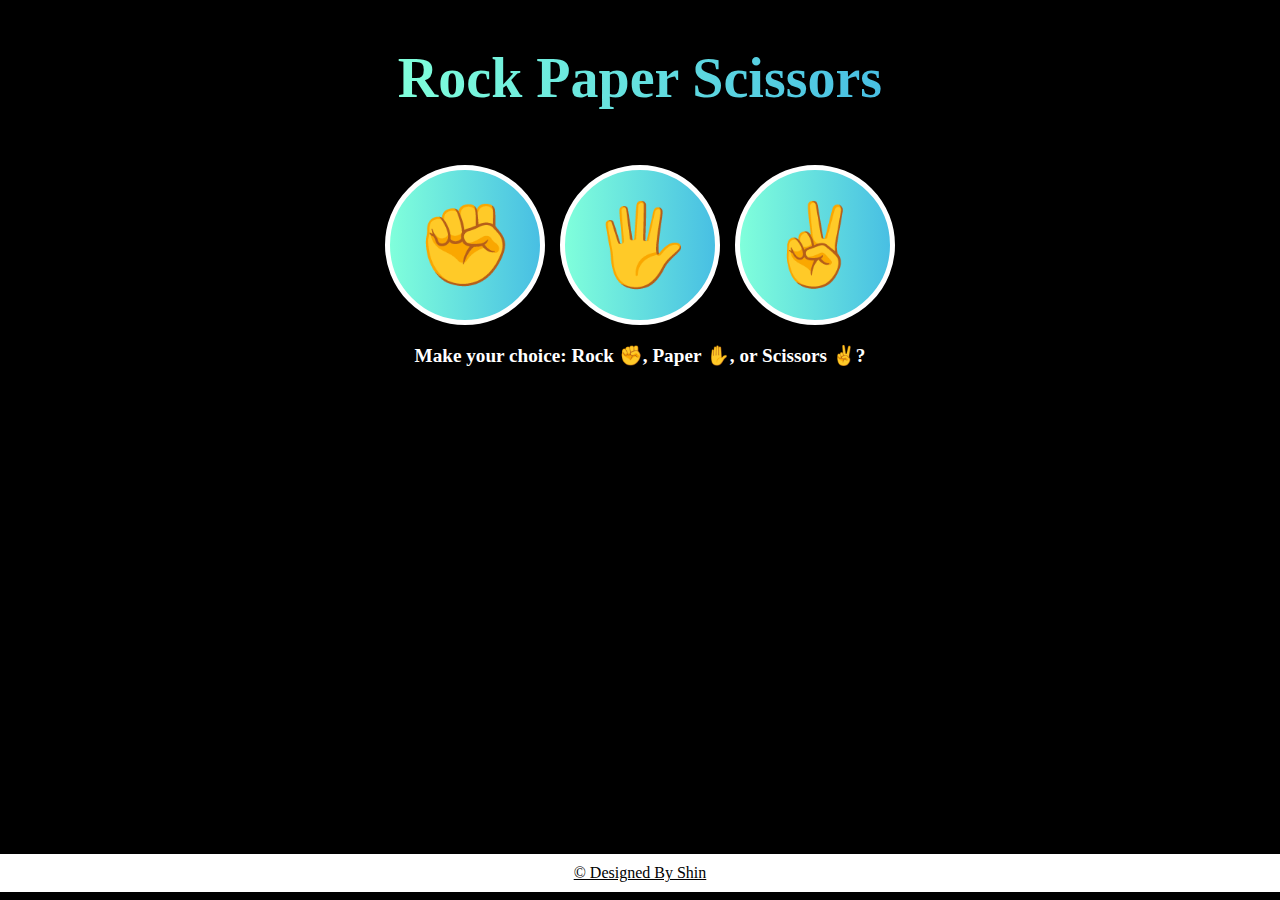
<file: index.html>
<!DOCTYPE html>
<html lang="en">
  <head>
    <meta charset="UTF-8" />
    <meta name="viewport" content="width=device-width, initial-scale=1.0" />
    <link rel="icon" type="image/png" href="./images/rock-paper-scissors.ico" />
    <link rel="stylesheet" href="./rock-paper-scissors.css" />
    <title>Rock Paper Scissors Game</title>
  </head>
  <body>
    <div class="header">
      <h1>Rock Paper Scissors</h1>
    </div>
    <div class="content">
      <div class="result-parent">
        <div class="result"></div>
      </div>
      <br />
      <div class="buttons">
        <button class="rock">✊</button>
        <button class="paper">🖐️</button>
        <button class="scissors">✌️</button>
      </div>
      <p class="instruction">
        Make your choice: Rock ✊, Paper ✋, or Scissors ✌️?
      </p>
    </div>
    <footer>
      <a
        href="https://github.com/JiaShin2000/rock-paper-scissors"
        target="_blank"
        >© Designed By Shin</a
      >
    </footer>
  </body>
  <script src="./rock-paper-scissors.js" defer></script>
</html>
</file>
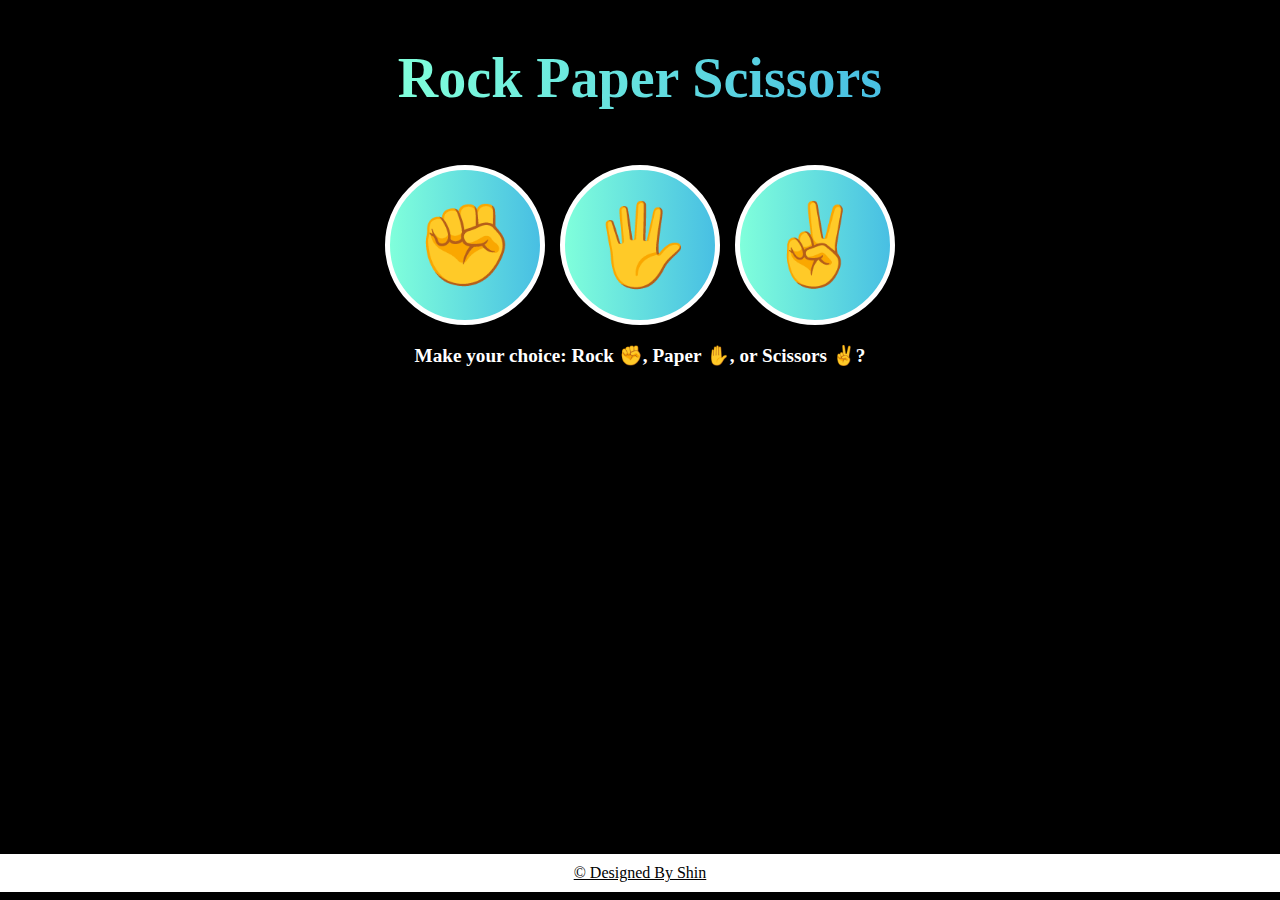
<file: rock-paper-scissors.html>
<!DOCTYPE html>
<html lang="en">
  <head>
    <meta charset="UTF-8" />
    <meta name="viewport" content="width=device-width, initial-scale=1.0" />
    <link rel="stylesheet" href="./rock-paper-scissors.css" />
    <title>Rock Paper Scissors Game</title>
  </head>
  <body>
    <div class="header">
      <h1>Rock Paper Scissors</h1>
    </div>
    <div class="content">
      <div class="result-parent">
        <div class="result"></div>
      </div>
      <br />
      <div class="buttons">
        <button class="rock">✊</button>
        <button class="paper">🖐️</button>
        <button class="scissors">✌️</button>
      </div>
      <p class="instruction">
        Make your choice: Rock ✊, Paper ✋, or Scissors ✌️?
      </p>
    </div>
    <footer>
      <a
        href="https://github.com/JiaShin2000/rock-paper-scissors"
        target="_blank"
        >© Designed By Shin</a
      >
    </footer>
  </body>
  <script src="./rock-paper-scissors.js" defer></script>
</html>
</file>
<file: rock-paper-scissors.css>
* {
  font-family: Inter;
  background-color: black;
  color: white;
  text-align: center;
  -webkit-tap-highlight-color: rgba(0, 0, 0, 0);
}

html,
body {
  overflow-x: hidden;
  height: 100%;
  width: 100%;
  display: flex;
  flex-direction: column;
  align-items: center;
}

.content {
  flex: 1;
}

.header {
  text-align: center; /* ✅ Centers inline-block elements */
}

h1 {
  background: #48bfe3;
  background: linear-gradient(to left, #48bfe3 0%, #80ffdb 100%);
  -webkit-background-clip: text;
  -webkit-text-fill-color: transparent;

  display: inline-block;
  font-size: 3.5rem;
}
.buttons {
  display: flex;
  align-items: center;
  justify-content: center;
  gap: 15px;
  -webkit-tap-highlight-color: transparent;
}

.buttons button {
  background-color: white;
  font-size: 5rem;
  width: 2em;
  height: 2em;
  border-radius: 50%;
  background: linear-gradient(to left, #48bfe3 0%, #80ffdb 100%);
  cursor: pointer;
  border: 5px solid white;
}

.buttons button:hover {
  background: #80ffdb;
}

.buttons button:disabled {
  opacity: 0.5;
  cursor: not-allowed;
  background: #ccc;
  color: #666;
  border: 1px solid #aaa;
}

.instruction {
  font-size: 1.2em;
  font-weight: bold;
  text-align: center;
}

.restart-button {
  background: #ffdd57; /* Bright yellow */
  color: black;
  border: none;
  padding: 12px 24px;
  font-size: 18px;
  font-weight: 700;
  border-radius: 8px;
  cursor: pointer;
  transition: background 0.3s ease;
  margin: 8px 0;
}

.restart-button:hover {
  background: linear-gradient(to right, #f4c430 0%, #ecd385 100%);
}

.result-parent {
  display: flex;
  align-items: center;
  justify-content: center;
}

.result {
  display: flex;
  flex-direction: column;
  font-weight: bold;
  font-size: 1.2em;
  text-align: center;
  justify-content: center;
  align-items: center;
}

.end-game-box {
  background: linear-gradient(to left, #48bfe3 0%, #22ecb3 100%);
  padding: 20px;
  border-radius: 10px;
  text-align: center;
  box-shadow: 0 4px 10px rgba(0, 0, 0, 0.3);
  width: 300px;
  border: 5px solid #f4c430;
}

.end-game-box h2,
.end-game-box p {
  background: none;
  color: black;
  margin: 0.4em;
}

footer {
  background-color: white;
  text-align: center;
  padding: 10px;
  max-width: 100%;
  width: 100%;
  box-sizing: border-box;
}

footer a {
  text-decoration: underline;
  background-color: white;
  color: black;
}

@media (max-width: 480px) {
  .buttons button {
    width: 1.5em;
    height: 1.5em;
    font-size: 4rem;
    padding: 0;
  }
}
</file>
